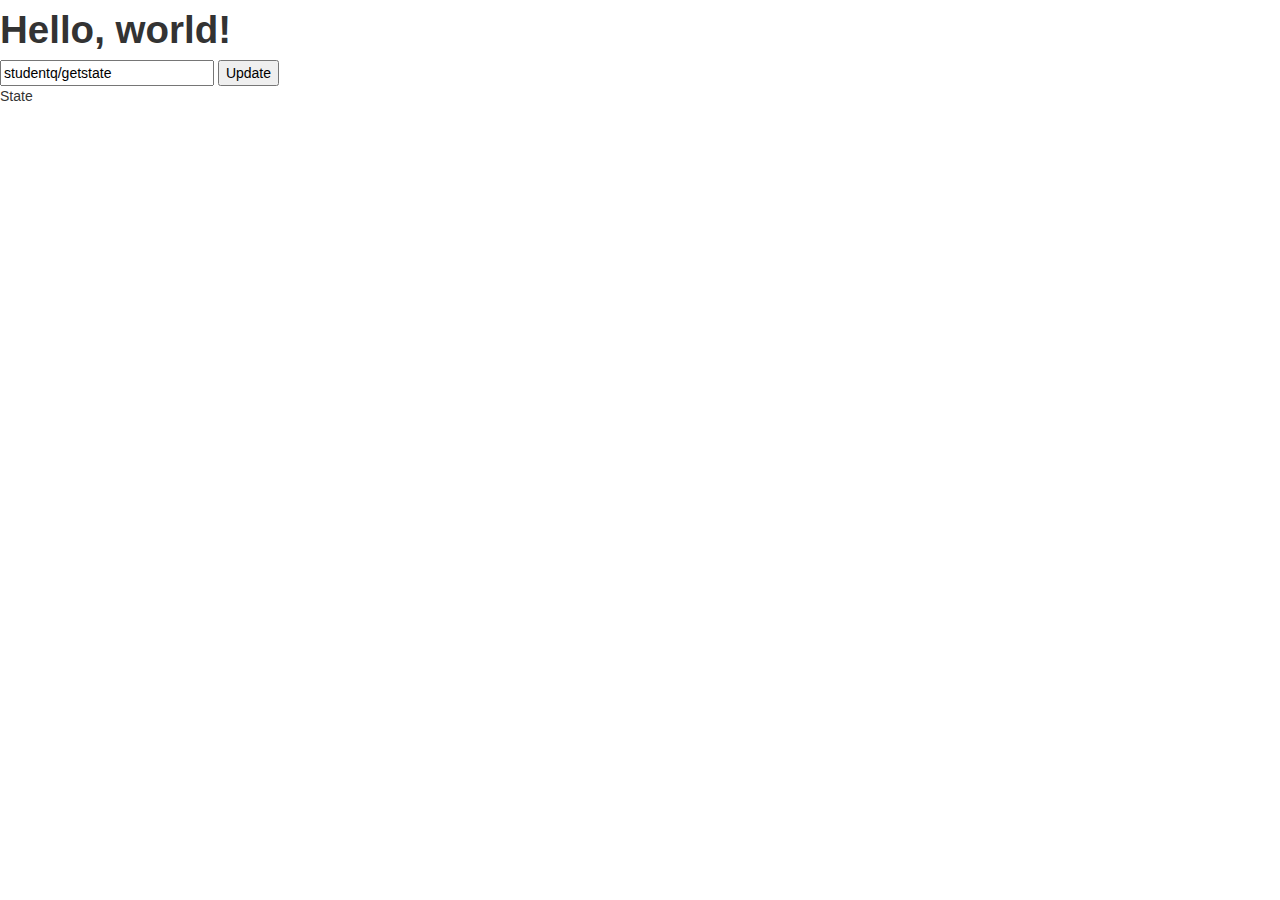
<file: tmp/test.html>
<!DOCTYPE html>
<html>
  <head>
    <title>Bootstrap 101 Template</title>
    <!-- Bootstrap -->
    <link href="css/bootstrap.min.css" rel="stylesheet" media="screen">
  </head>
  <body>
    <h1>Hello, world!</h1>
    <script src="js/jquery-latest.js"></script>
    <script src="js/bootstrap.min.js"></script>
    <script src="application.js"></script>
    <script type="text/javascript">
    	appUpdateProc = updateApplicationStateMock2;
    </script>
    
    <input id="addr" value="studentq/getstate" />
	<button onclick="updateNow()">Update</button>
	
	<div>
		State
	</div>
	<div id="callNo">
		
	</div>
	<div id="appstate">
		
	</div>
	
	<div id="window">
	
	</div>
  </body>
</html>
</file>
